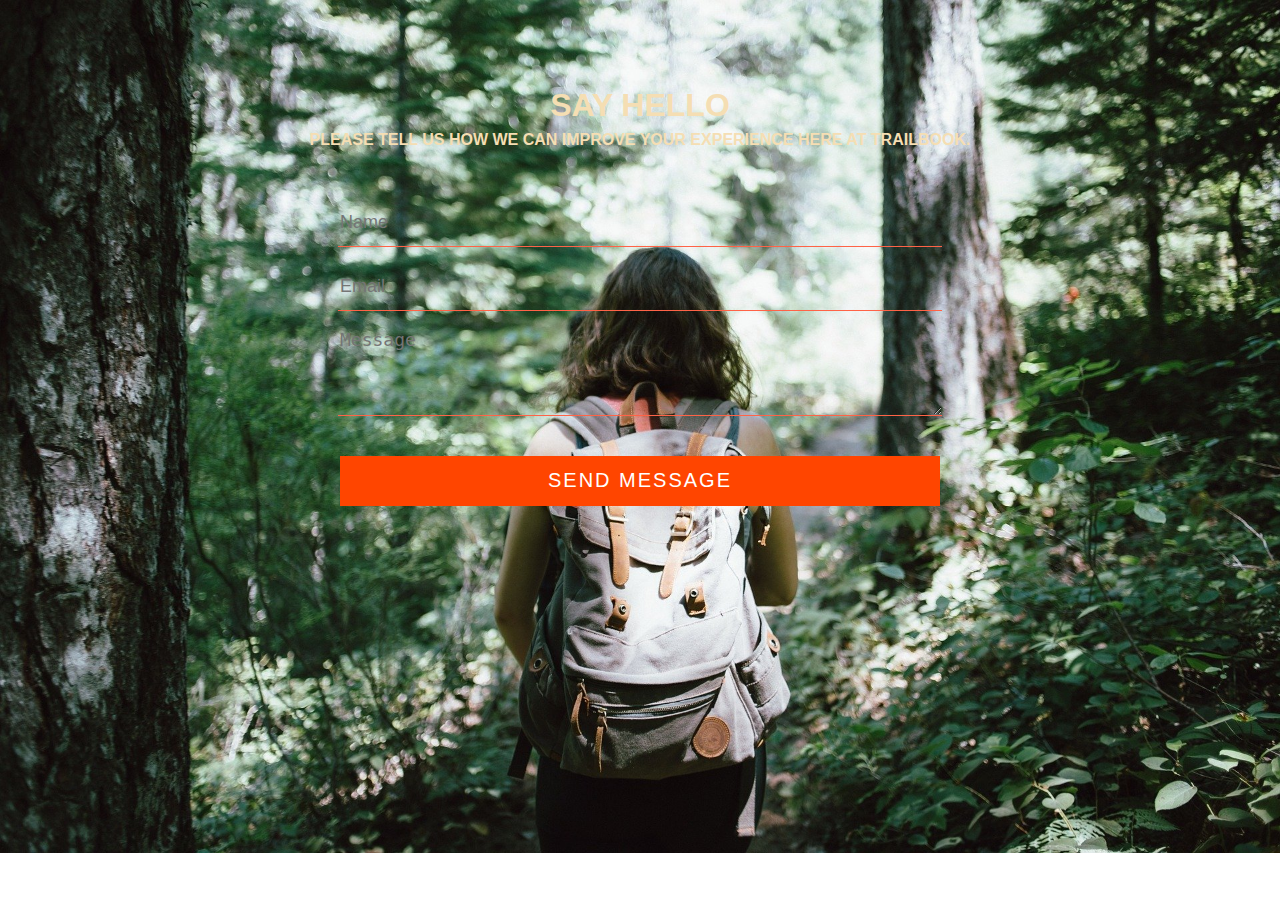
<file: Contact/index.html>
<!DOCTYPE html>
<html lang="en">

<head>
    <meta charset="UTF-8">
    <meta name="viewport" content="width=device-width, initial-scale=1.0">
    <title>Contact Form</title>
    <audio src="assets/birds.mp3" autoplay></audio>
    <link rel="stylesheet" href="assets/styles.css">
</head>

<body>
    <div class="contact-title">
        <h1>Say Hello</h1>
        <h2>please tell us how we can improve your experience here at trailbook.</h2>
    </div>
    <div class="contact-form">
        <form id="contact-form" method="POST" action="contact-form-handler.php">
            <input name="name" type="text" class="form-control" placeholder="Name" required><br>
            <input name="email" type="email" class="form-control" placeholder="Email" required><br>
            <textarea name="message" class="form-control" placeholder="Message" rows="4" required></textarea><br>
            <input type="submit" class="form-control submit" value="SEND MESSAGE">
        </form>
    </div>
</body>

</html>
</file>
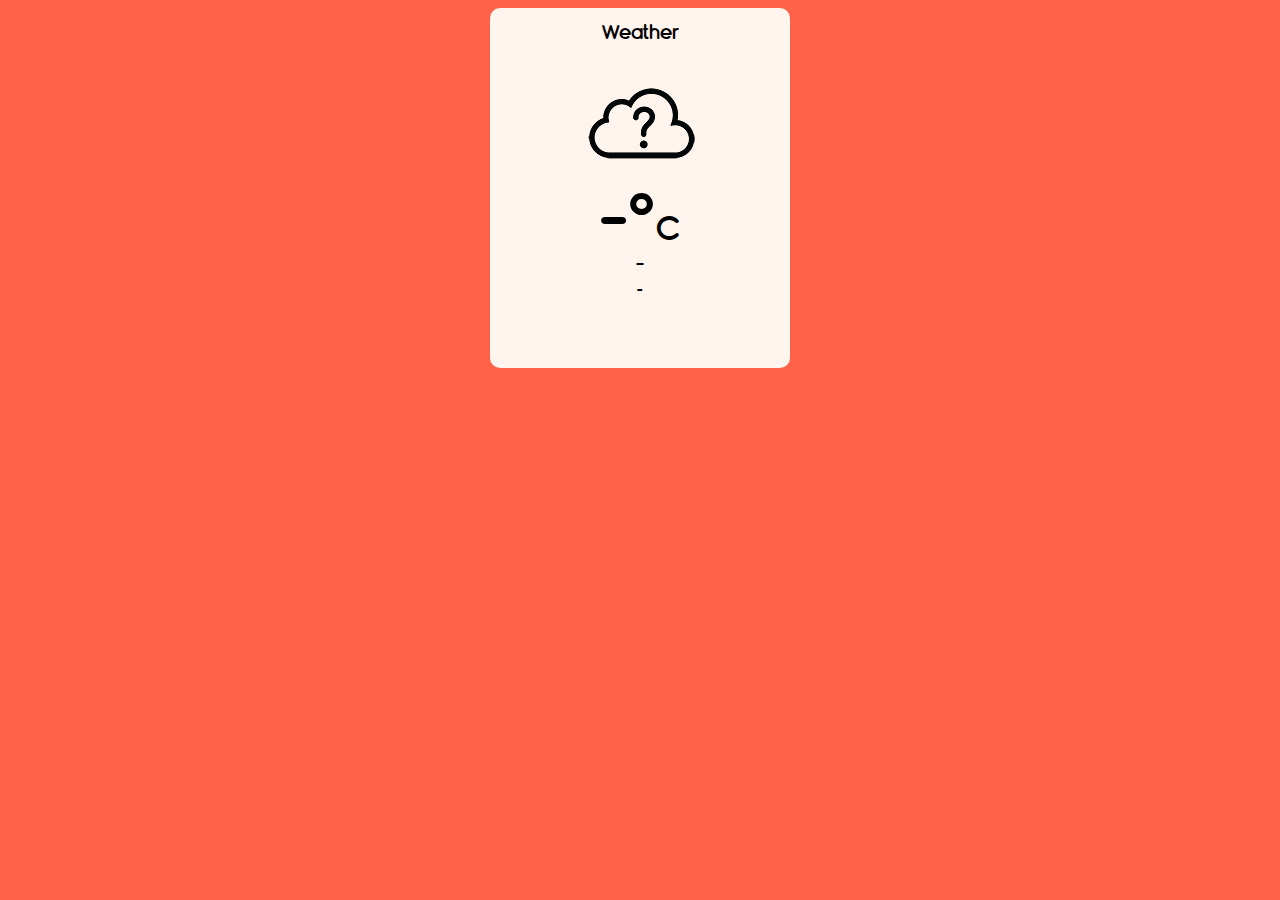
<file: Project1/LyyteAPI/index.html>
<!DOCTYPE html>
<html lang="en">

<head>
    <meta charset="UTF-8" />
    <meta name="viewport" content="width=device-width, initial-scale=1.0" />
    <title>Weather APP | Muhammad</title>
    <link rel="shortcut icon" type="image/png" href="icons/pine-tree.png">
    <link rel="stylesheet" href="fonts/Rimouski.css">
    <link rel="stylesheet" href="style.css">
</head>

<body>
    <script src="https://cdnjs.cloudflare.com/ajax/libs/jquery/3.2.1/jquery.min.js"></script>
    <div class="container">
        <div class="app-title">
            <p>Weather</p>
        </div>
        <div class="notification"></div>
        <div class="weather-container">
            <div class="weather-icon"><img src="icons/unknown.png" /></div>
            <div class="temperature-value">
                <p>-°<span>C</span></p>
            </div>
            <div class="temperature-description">
                <p>-</p>
            </div>
            <div class="location">
                <p>-</p>
            </div>
        </div>
    </div>
    <div id="Lyyte">






    </div>
    <script src="app.js"></script>
</body>

</html>
</file>
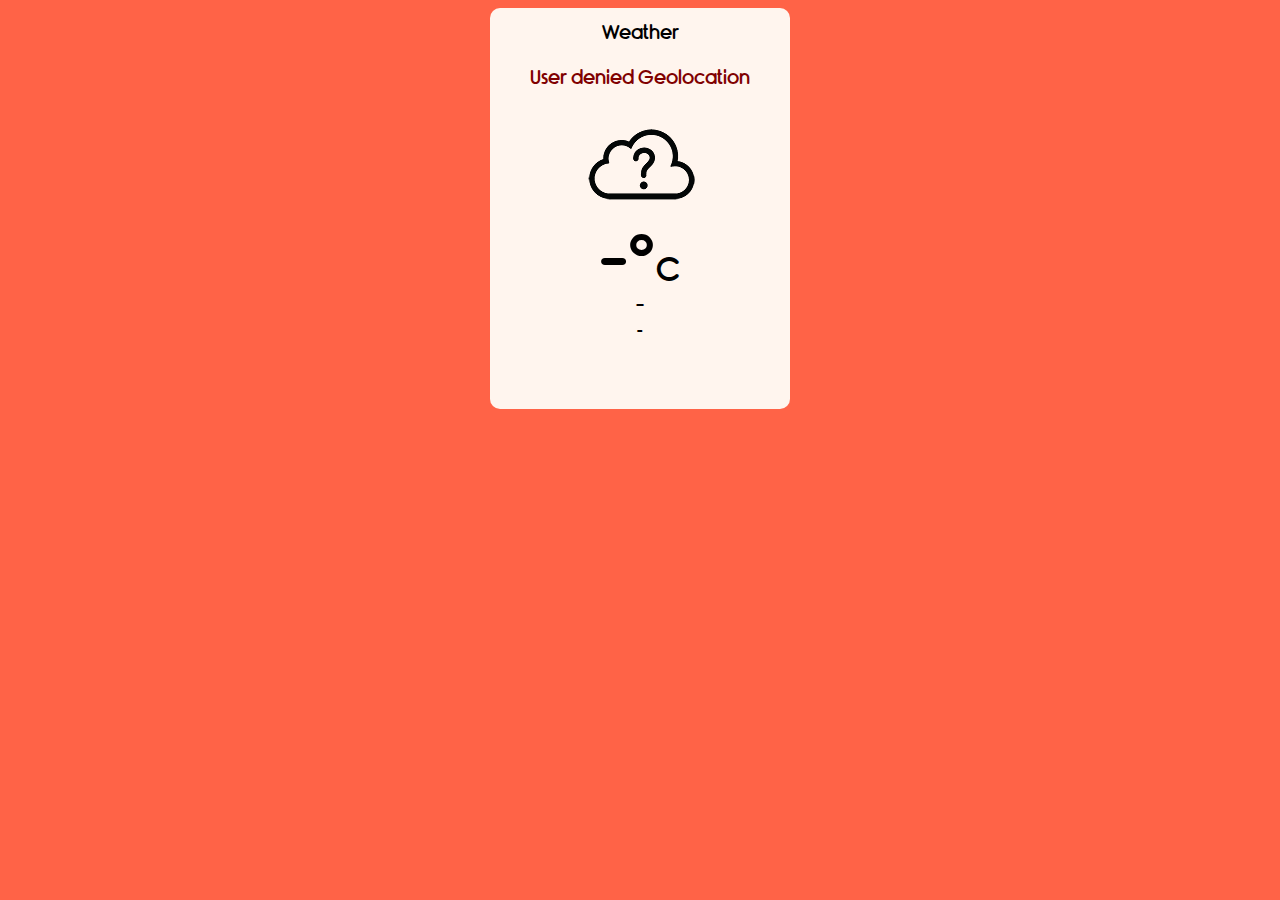
<file: Project1/WeatherAPI/index.html>
<!DOCTYPE html>
<html lang="en">

<head>
    <meta charset="UTF-8" />
    <meta name="viewport" content="width=device-width, initial-scale=1.0" />
    <title>Weather APP | Muhammad</title>
    <link rel="shortcut icon" type="image/png" href="icons/pine-tree.png">
    <link rel="stylesheet" href="fonts/Rimouski.css">
    <link rel="stylesheet" href="style.css">
</head>

<body>
    <div class="container">
        <div class="app-title">
            <p>Weather</p>
        </div>
        <div class="notification"></div>
        <div class="weather-container">
            <div class="weather-icon"><img src="icons/unknown.png" /></div>
            <div class="temperature-value">
                <p>-°<span>C</span></p>
            </div>
            <div class="temperature-description">
                <p>-</p>
            </div>
            <div class="location">
                <p>-</p>
            </div>
        </div>
    </div>
    <script src="app.js"></script>
</body>

</html>
</file>
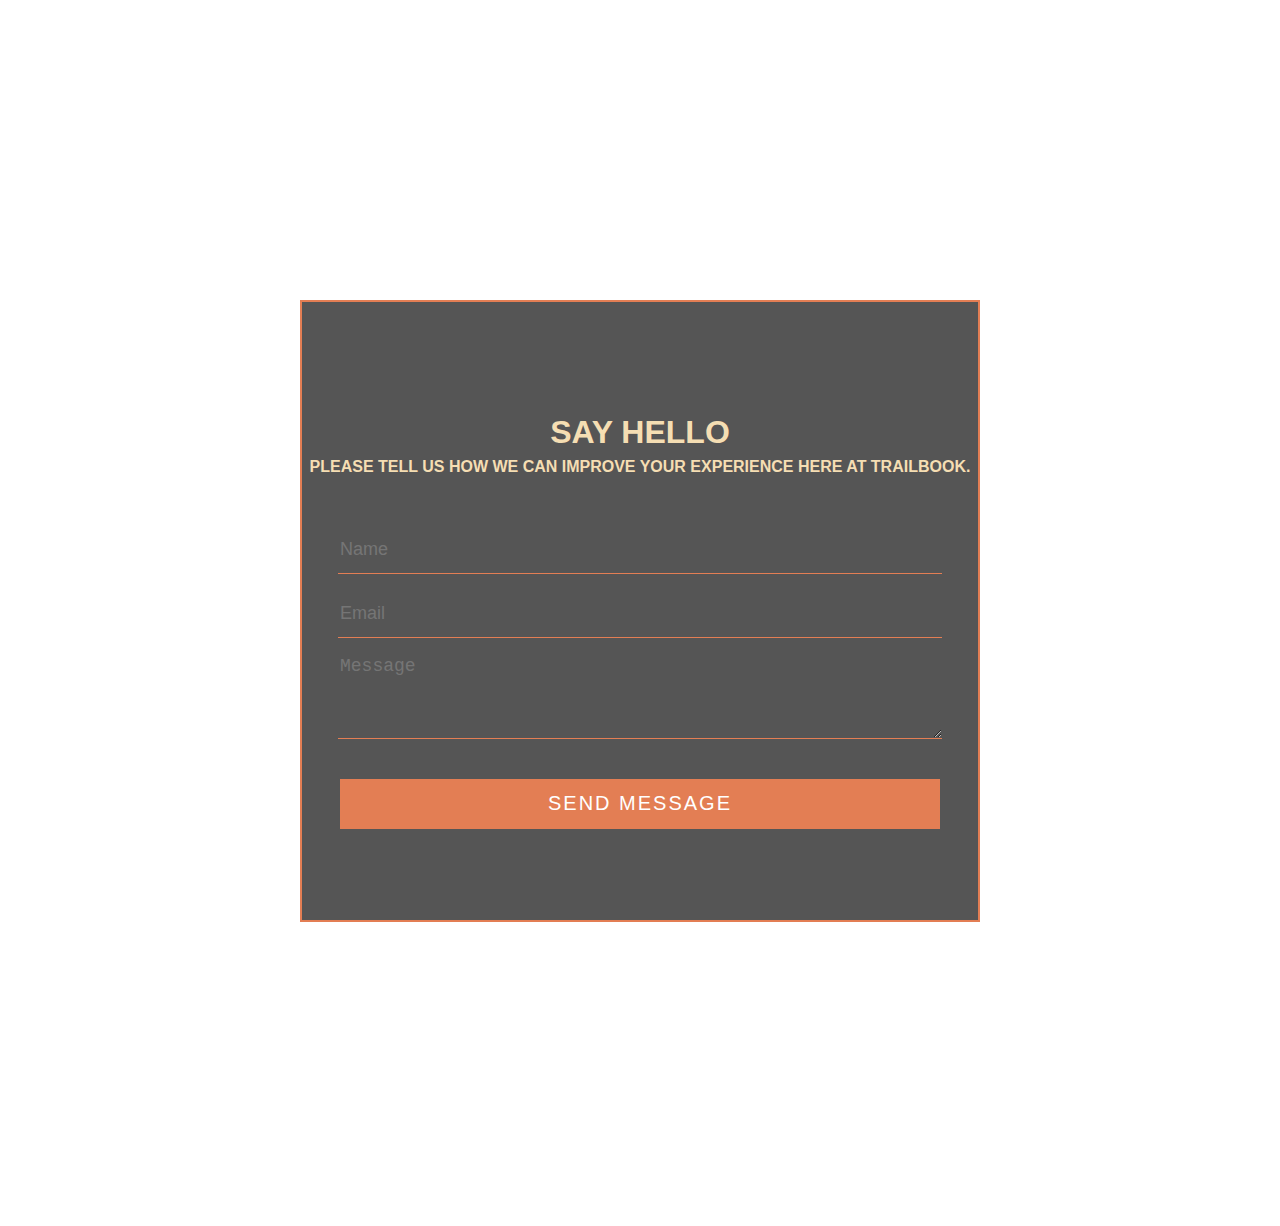
<file: contact.html>
<!DOCTYPE html>
<html lang="en">

<head>
    <meta charset="UTF-8">
    <meta name="viewport" content="width=device-width, initial-scale=1.0">
    <link rel="shortcut icon" type="image/ico" href="assets/images/3.ico">
    <audio src="assets/sounds/birds.mp3" autoplay></audio>
    <link rel="stylesheet" href="assets/css/contact.css">
    <title>Contact Form</title>
</head>

<body>
    <div class="container">
        <div class="contact-title">
            <h1>Say Hello</h1>
            <h2>please tell us how we can improve your experience here at trailbook.</h2>
        </div>
        <div class="contact-form">
            <form id="contact-form" method="POST" action="contact-form-handler.php">
                <input name="name" type="text" class="form-control" placeholder="Name" required><br>
                <input name="email" type="email" class="form-control" placeholder="Email" required><br>
                <textarea name="message" class="form-control" placeholder="Message" rows="4" required></textarea><br>
                <input type="submit" class="form-control submit" value="SEND MESSAGE">
            </form>
        </div>
    </div>
</body>

</html>
</file>
<file: Contact/assets/styles.css>
body {
    margin: 0;
    padding: 0;
    text-align: center;
    background: url("0.jpg");
    background-size: cover;
    background-repeat: no-repeat;
    font-family: sans-serif;
}

.contact-title {
    margin-top: 100px;
    color: wheat;
    text-transform: uppercase;
    transition: all 3s ease-in-out;
}

.contact-title h1 {
    font-size: 32px;
    line-height: 10px;
}

.contact-title h2 {
    font-size: 16px;
}

form {
    margin-top: 50px;
    transition: all 3s ease-in-out;
}

.form-control {
    width: 600px;
    background: transparent;
    border: none;
    outline: none;
    border-bottom: 1px solid tomato;
    color: white;
    font-size: 18px;
    margin-bottom: 16px;
}

input {
    height: 45px;
}

form .submit {
    background: orangered;
    border-color: transparent;
    color: white;
    font-size: 20px;
    letter-spacing: 2px;
    height: 50px;
    margin-top: 20px;
}

form .submit:hover {
    background-color: tomato;
    cursor: pointer;
}

placeholder {
    color: red;
}
</file>
<file: Project1/LyyteAPI/fonts/Rimouski.css>
@font-face {
    font-family: 'Rimouski';
    src: url('rimouski_sb-webfont.woff2') format('woff2'),
        url('rimouski_sb-webfont.woff') format('woff');
    font-weight: normal;
    font-style: normal;
}
</file>
<file: Project1/LyyteAPI/style.css>
* {
    font-family: "Rimouski";
}

body {
    background-color: tomato;
}

.container {
    width: 300px;
    background-color:seashell;

    display: block;
    margin: 0 auto;

    border-radius: 10px;
    padding-bottom: 50px;
}

.app-title {
    width: 300px;
    height: 50px;
    border-radius: 10px 10px 0 0;
}

.app-title p {
    text-align: center;
    padding: 15px;
    margin: 0 auto;
    font-size: 1.2em;
    color: black;
}

.notification {
    background-color: seashell;
    display: none;
}

.notification p {
    color: maroon;
    font-size: 1.2em;
    margin: 0;
    text-align: center;
    padding: 10px 0;
}

.weather-container {
    width: 300px;
    height: 260px;
    background-color:seashell;
}

.weather-icon {
    width: 300px;
    height: 128px;
}

.weather-icon img {
    display: block;
    margin: 0 auto;
}

.temperature-value {
    width: 300px;
    height: 60px;
}

.temperature-value p {
    padding: 0;
    margin: 0;
    color: black;
    font-size: 4em;
    text-align: center;
    cursor: pointer;
}

.temperature-value span {
    color: black;
    font-size: 0.5em;
}

.temperature-description p {
    padding: 8px;
    margin: 0;
    color: black;
    text-align: center;
    font-size: 1.2em;
}

.location p {
    margin: 0;
    padding: 0;
    color: black;
    text-align: center;
    font-size: 0.8em;
}
</file>
<file: Project1/WeatherAPI/fonts/Rimouski.css>
@font-face {
    font-family: 'Rimouski';
    src: url('rimouski_sb-webfont.woff2') format('woff2'),
        url('rimouski_sb-webfont.woff') format('woff');
    font-weight: normal;
    font-style: normal;
}
</file>
<file: Project1/WeatherAPI/style.css>
* {
    font-family: "Rimouski";
}

body {
    background-color: tomato;
}

.container {
    width: 300px;
    background-color:seashell;

    display: block;
    margin: 0 auto;

    border-radius: 10px;
    padding-bottom: 50px;
}

.app-title {
    width: 300px;
    height: 50px;
    border-radius: 10px 10px 0 0;
}

.app-title p {
    text-align: center;
    padding: 15px;
    margin: 0 auto;
    font-size: 1.2em;
    color: black;
}

.notification {
    background-color: seashell;
    display: none;
}

.notification p {
    color: maroon;
    font-size: 1.2em;
    margin: 0;
    text-align: center;
    padding: 10px 0;
}

.weather-container {
    width: 300px;
    height: 260px;
    background-color:seashell;
}

.weather-icon {
    width: 300px;
    height: 128px;
}

.weather-icon img {
    display: block;
    margin: 0 auto;
}

.temperature-value {
    width: 300px;
    height: 60px;
}

.temperature-value p {
    padding: 0;
    margin: 0;
    color: black;
    font-size: 4em;
    text-align: center;
    cursor: pointer;
}

.temperature-value span {
    color: black;
    font-size: 0.5em;
}

.temperature-description p {
    padding: 8px;
    margin: 0;
    color: black;
    text-align: center;
    font-size: 1.2em;
}

.location p {
    margin: 0;
    padding: 0;
    color: black;
    text-align: center;
    font-size: 0.8em;
}
</file>
<file: assets/css/contact.css>
body {
    margin: 0;
    padding: 0;
    text-align: center;
    background: url("https://bit.ly/3bohdvQ");
    background-size: cover;
    background-repeat: no-repeat;
    font-family: sans-serif;
}

.container {
    background: rgba(42, 42, 42, 0.8);
    border: 2px solid rgb(227, 126, 84);
    margin: 300px;
    padding: 25px 0 75px 0;
}

.contact-title {
    margin-top: 100px;
    color: wheat;
    text-transform: uppercase;
    transition: all 3s ease-in-out;
}

.contact-title h1 {
    font-size: 32px;
    line-height: 10px;
}

.contact-title h2 {
    font-size: 16px;
}

form {
    margin-top: 50px;
}

.form-control {
    width: 600px;
    background: transparent;
    border: none;
    outline: none;
    border-bottom: 1px solid rgb(227, 126, 84);
    color: white;
    font-size: 18px;
    margin-bottom: 16px;
}

input {
    height: 45px;
}

form .submit {
    background: rgb(227, 126, 84);
    border-color: transparent;
    color: white;
    font-size: 20px;
    letter-spacing: 2px;
    height: 50px;
    margin-top: 20px;
}

form .submit:hover {
    background-color: rgb(227, 126, 84);
    cursor: pointer;
}

placeholder {
    color: rgb(227, 126, 84);
}
</file>
